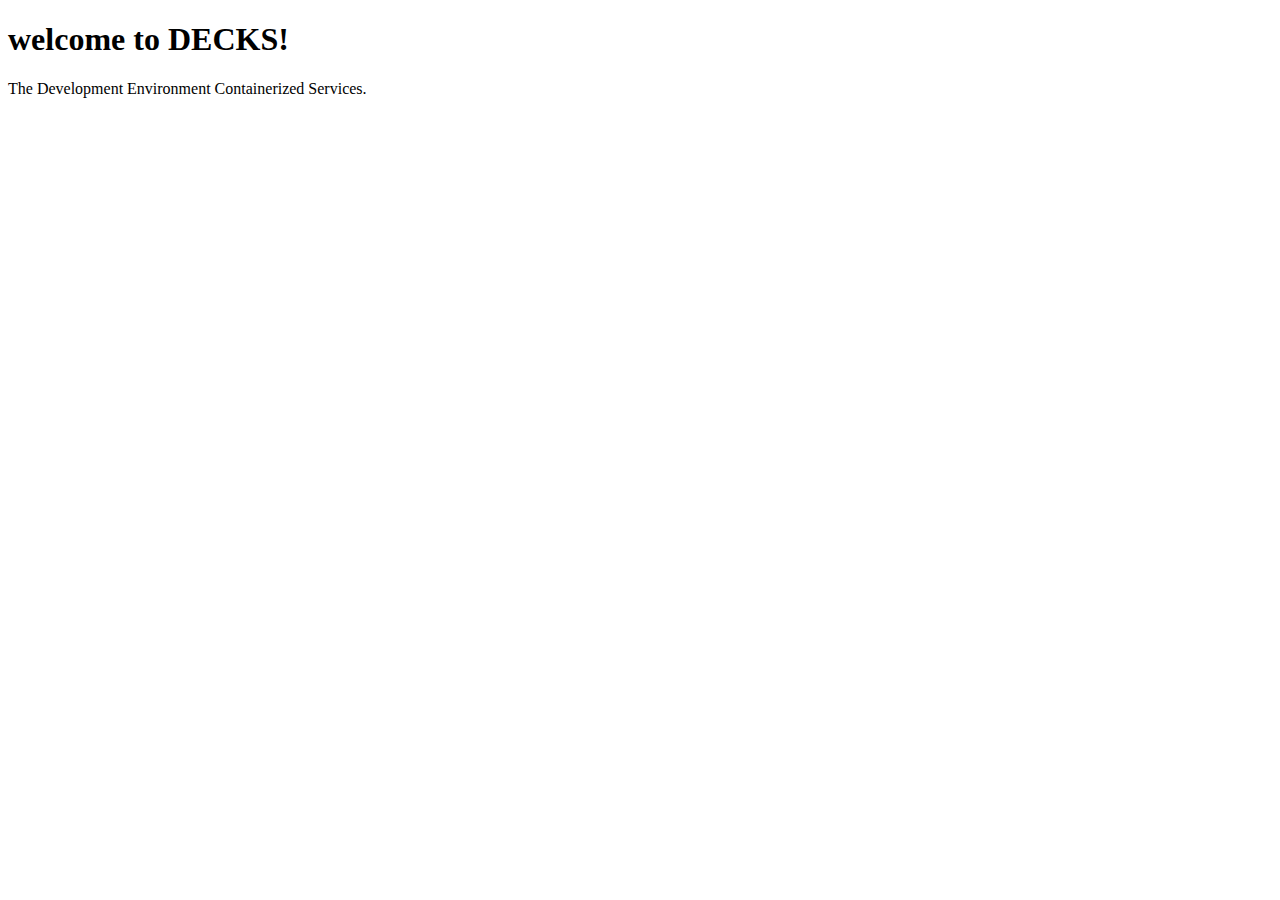
<file: apps/default/index.html>
<!doctype html>
<html class="no-js" lang="">
  <head>
    <meta charset="utf-8" />
    <meta http-equiv="x-ua-compatible" content="ie=edge" />
    <title>Untitled</title>
    <meta name="description" content="" />
    <meta name="viewport" content="width=device-width, initial-scale=1" />

    <link rel="apple-touch-icon" href="/apple-touch-icon.png" />
    <!-- Place favicon.ico in the root directory -->
  </head>
  <body>
    <!--[if lt IE 8]>
      <p class="browserupgrade">
        You are using an <strong>outdated</strong> browser. Please
        <a href="http://browsehappy.com/">upgrade your browser</a> to improve
        your experience.
      </p>
    <![endif]-->
    <h1>welcome to DECKS!</h1>
    <p>The Development Environment Containerized Services.</p>
  </body>
</html>
</file>
